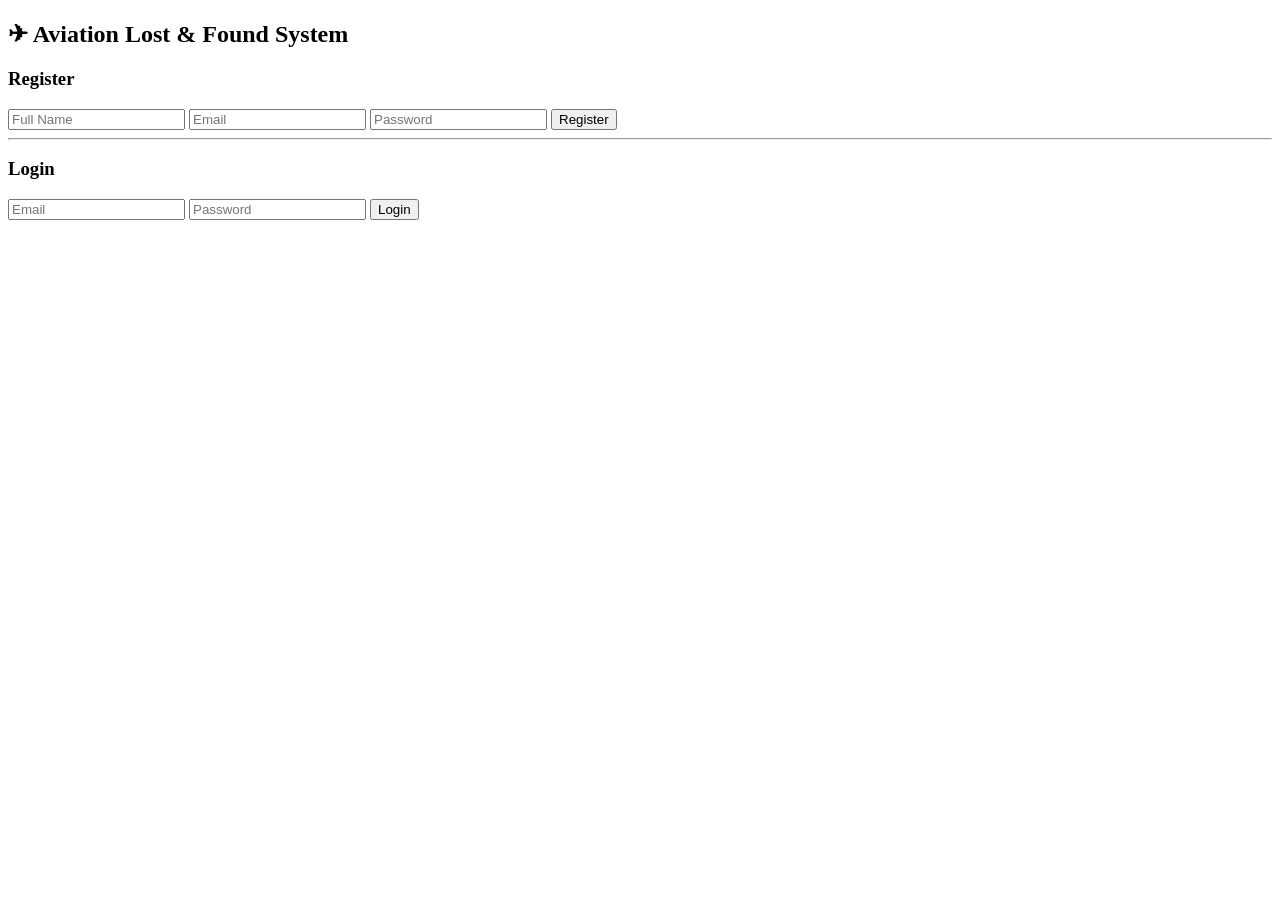
<file: index.html>
<!DOCTYPE html>
<html>
<head>
    <title>Aviation Lost & Found</title>
    <link rel="stylesheet" href="style.css">
</head>
<body>

<h2>✈ Aviation Lost & Found System</h2>

<div class="container">
    <h3>Register</h3>
    <input type="text" id="regName" placeholder="Full Name">
    <input type="email" id="regEmail" placeholder="Email">
    <input type="password" id="regPassword" placeholder="Password">
    <button onclick="register()">Register</button>

    <hr>

    <h3>Login</h3>
    <input type="email" id="loginEmail" placeholder="Email">
    <input type="password" id="loginPassword" placeholder="Password">
    <button onclick="login()">Login</button>
</div>

<script src="script.js"></script>
</body>
</html>
</file>
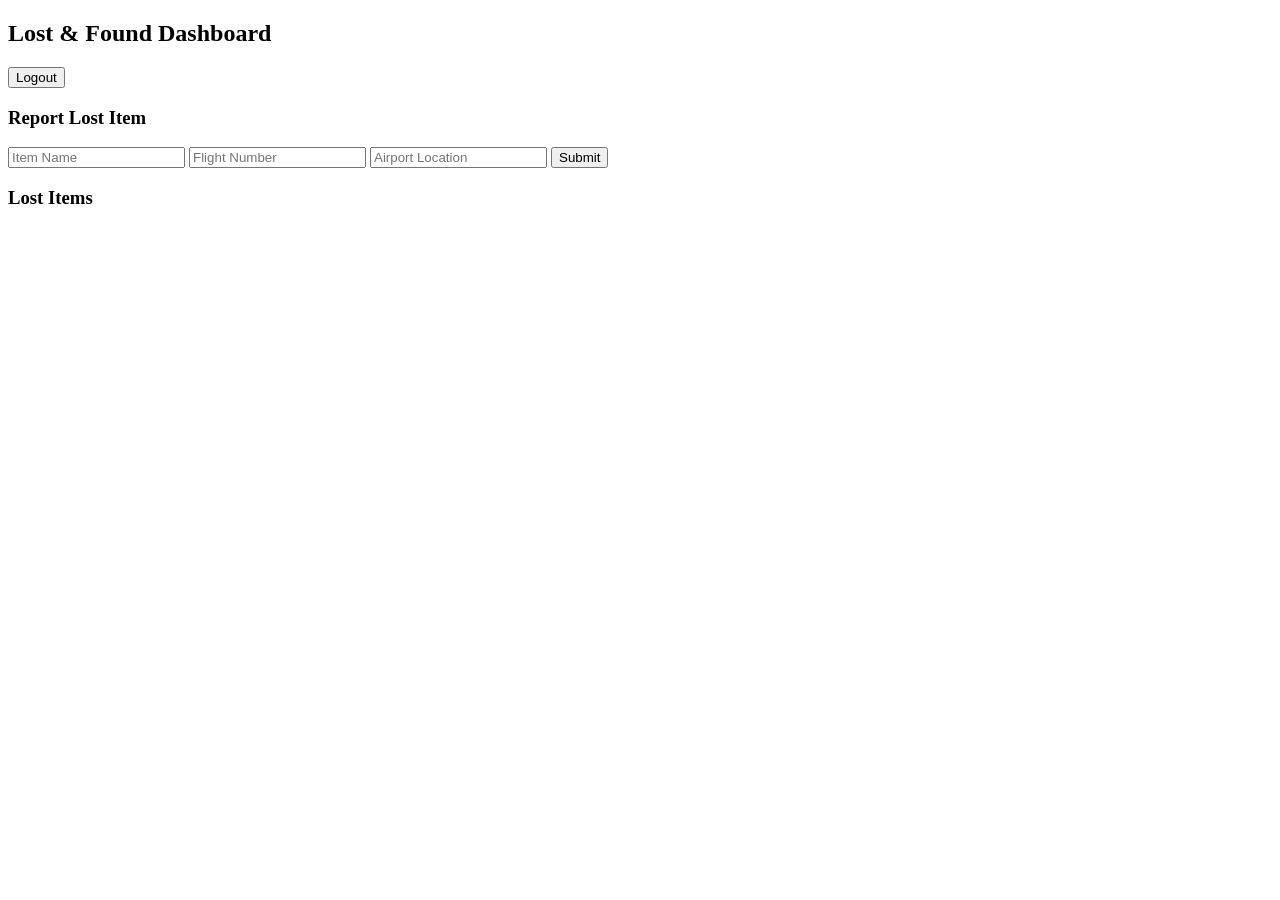
<file: dashboard.html>
<!DOCTYPE html>
<html>
<head>
    <title>Dashboard</title>
    <link rel="stylesheet" href="style.css">
</head>
<body>

<h2>Lost & Found Dashboard</h2>
<button onclick="logout()">Logout</button>

<h3>Report Lost Item</h3>
<input type="text" id="itemName" placeholder="Item Name">
<input type="text" id="flightNumber" placeholder="Flight Number">
<input type="text" id="location" placeholder="Airport Location">
<button onclick="addItem()">Submit</button>

<h3>Lost Items</h3>
<div id="itemsList"></div>

<script src="script.js"></script>
<script>
displayItems();
</script>

</body>
</html>
</file>
<file: style.css>
function register() {
    let name = document.getElementById("regName").value;
    let email = document.getElementById("regEmail").value;
    let password = document.getElementById("regPassword").value;

    let users = JSON.parse(localStorage.getItem("users")) || [];
    users.push({name, email, password});
    localStorage.setItem("users", JSON.stringify(users));

    alert("Registered Successfully!");
}

function login() {
    let email = document.getElementById("loginEmail").value;
    let password = document.getElementById("loginPassword").value;

    let users = JSON.parse(localStorage.getItem("users")) || [];
    let user = users.find(u => u.email === email && u.password === password);

    if(user){
        localStorage.setItem("loggedInUser", email);
        window.location.href = "dashboard.html";
    } else {
        alert("Invalid Login");
    }
}

function logout(){
    localStorage.removeItem("loggedInUser");
    window.location.href = "index.html";
}

function addItem(){
    let itemName = document.getElementById("itemName").value;
    let flightNumber = document.getElementById("flightNumber").value;
    let location = document.getElementById("location").value;

    let items = JSON.parse(localStorage.getItem("items")) || [];

    items.push({
        itemName,
        flightNumber,
        location,
        status: "Lost"
    });

    localStorage.setItem("items", JSON.stringify(items));
    displayItems();
}

function displayItems(){
    let items = JSON.parse(localStorage.getItem("items")) || [];
    let list = document.getElementById("itemsList");
    list.innerHTML = "";

    items.forEach((item, index) => {
        list.innerHTML += `
            <div class="card">
                <p><b>Item:</b> ${item.itemName}</p>
                <p><b>Flight:</b> ${item.flightNumber}</p>
                <p><b>Location:</b> ${item.location}</p>
                <p><b>Status:</b> ${item.status}</p>
                ${item.status === "Lost" ? 
                <button onclick="markClaimed(${index})">Mark Claimed</button> : ""}
            </div>
        `;
    });
}

function markClaimed(index){
    let items = JSON.parse(localStorage.getItem("items"));
    items[index].status = "Claimed";
    localStorage.setItem("items", JSON.stringify(items));
    displayItems();
}
</file>
